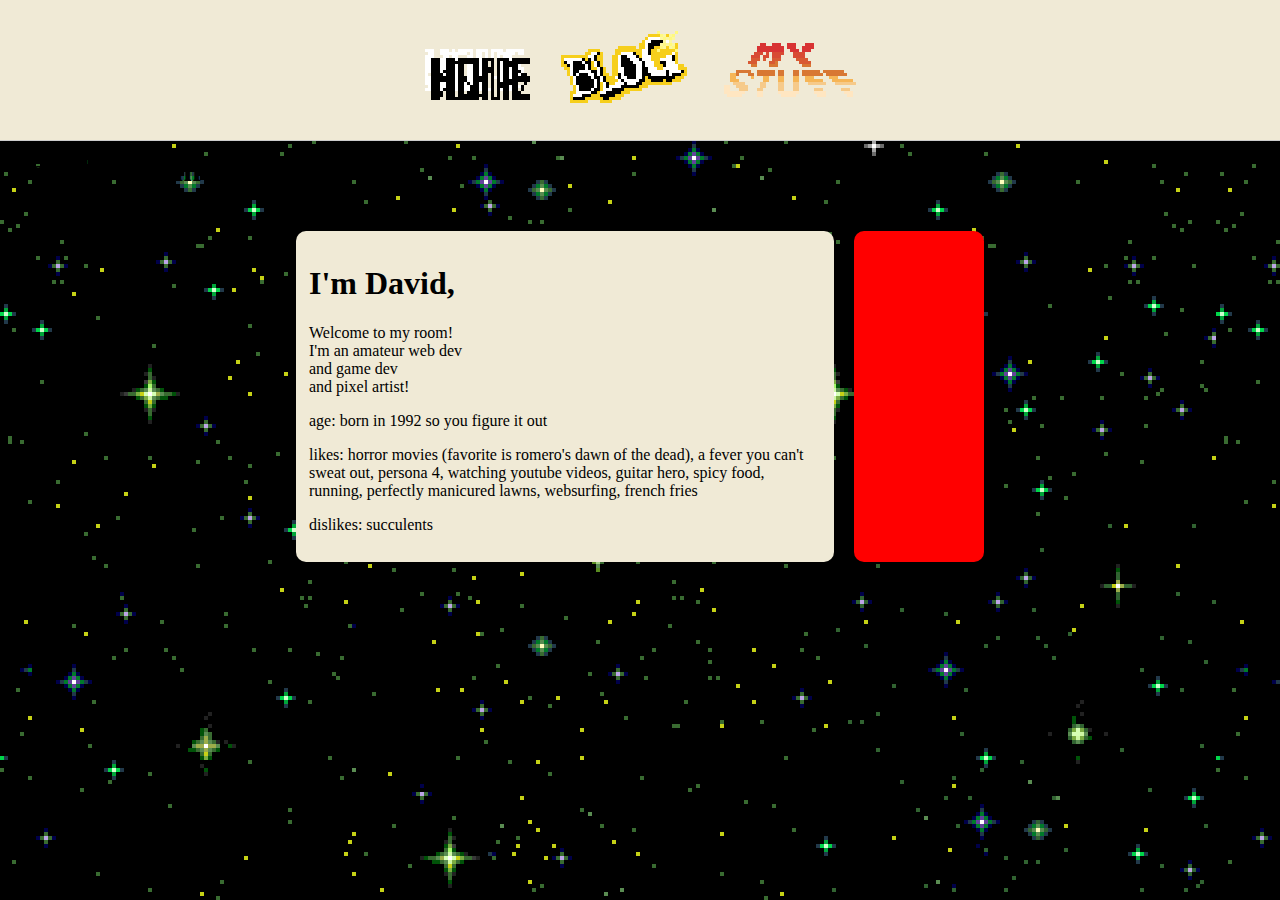
<file: David's Room/index.html>
<!DOCTYPE html>
<html lang="en">
<head>
    <meta charset="UTF-8">
    <meta name="viewport" content="width=device-width, initial-scale=1.0">
    <link rel="stylesheet" href="style.css"></link>
    <title>Document</title>
</head>
<body>
    <header>
        <table>
            <tr>
                <td class="header"><a href=""><img src="imgs/home.png"></a></td>
                <td class="header"><a href="blog.html"><img src="imgs/blog.png"></a></td>
                <td class="header"><a href="My-Stuff.html"><img src="imgs/mystuff.png"></a></td>
            </tr>
        </table>
    </header>
    <h1>David's Room</h1>

    <table>
        <tr>
            <td class="main">
                <h1>I'm David,</h1>
                <div>
                    <p class="about-me">Welcome to my room!</p>
                    <p class="about-me">I'm an amateur web dev</p>
                    <p class="about-me">and game dev</p>
                    <p class="about-me">and pixel artist!</p>
                    <p>age: born in 1992 so you figure it out</p>
                    <p>
                        likes: horror movies (favorite is romero's dawn of the dead), a fever you can't sweat out, persona 4, watching youtube videos, guitar hero, spicy food, running, perfectly manicured lawns, websurfing, french fries
                    </p>
                    <p>
                        dislikes: succulents
                    </p>
                    <div>

                    </div>
                </div>
            </td>
            <td class="sidebar">
                
            </td>
        </tr>
    </table>

  <footer></footer>
</body>
</html>
</file>
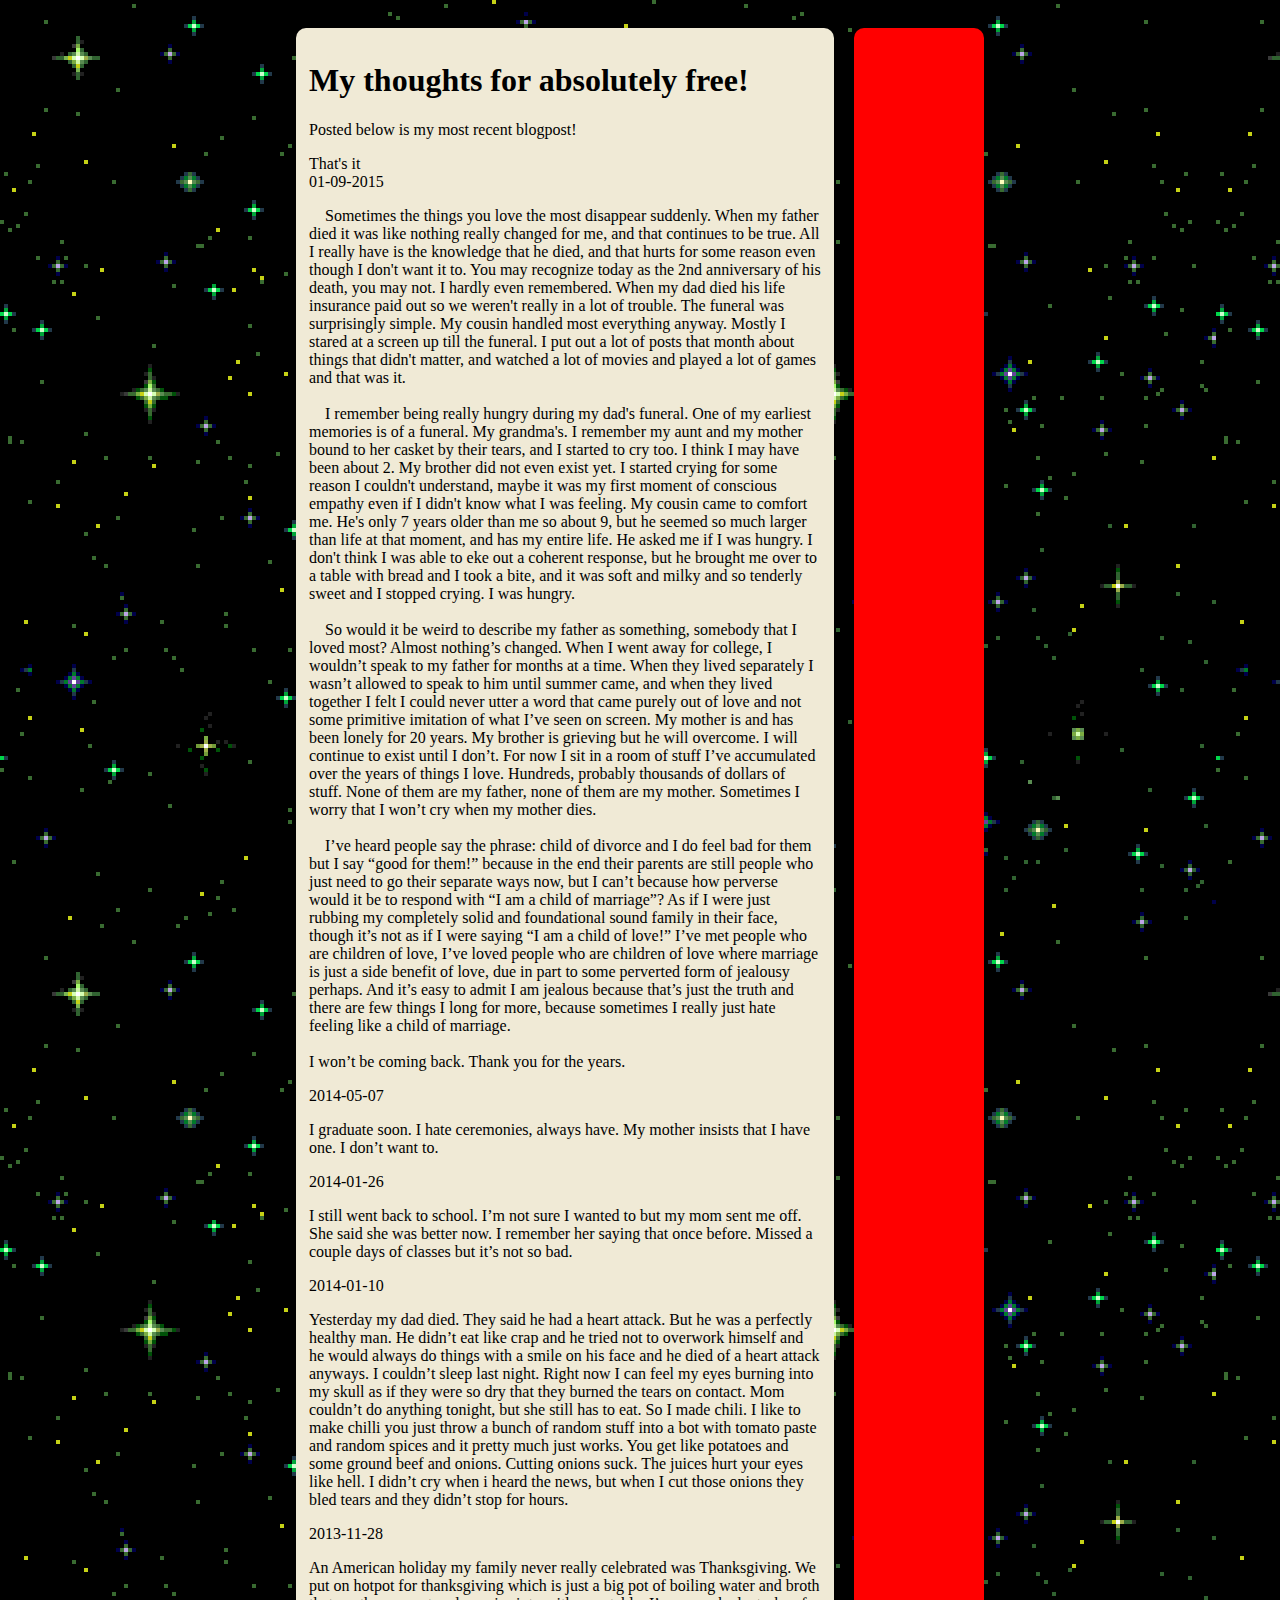
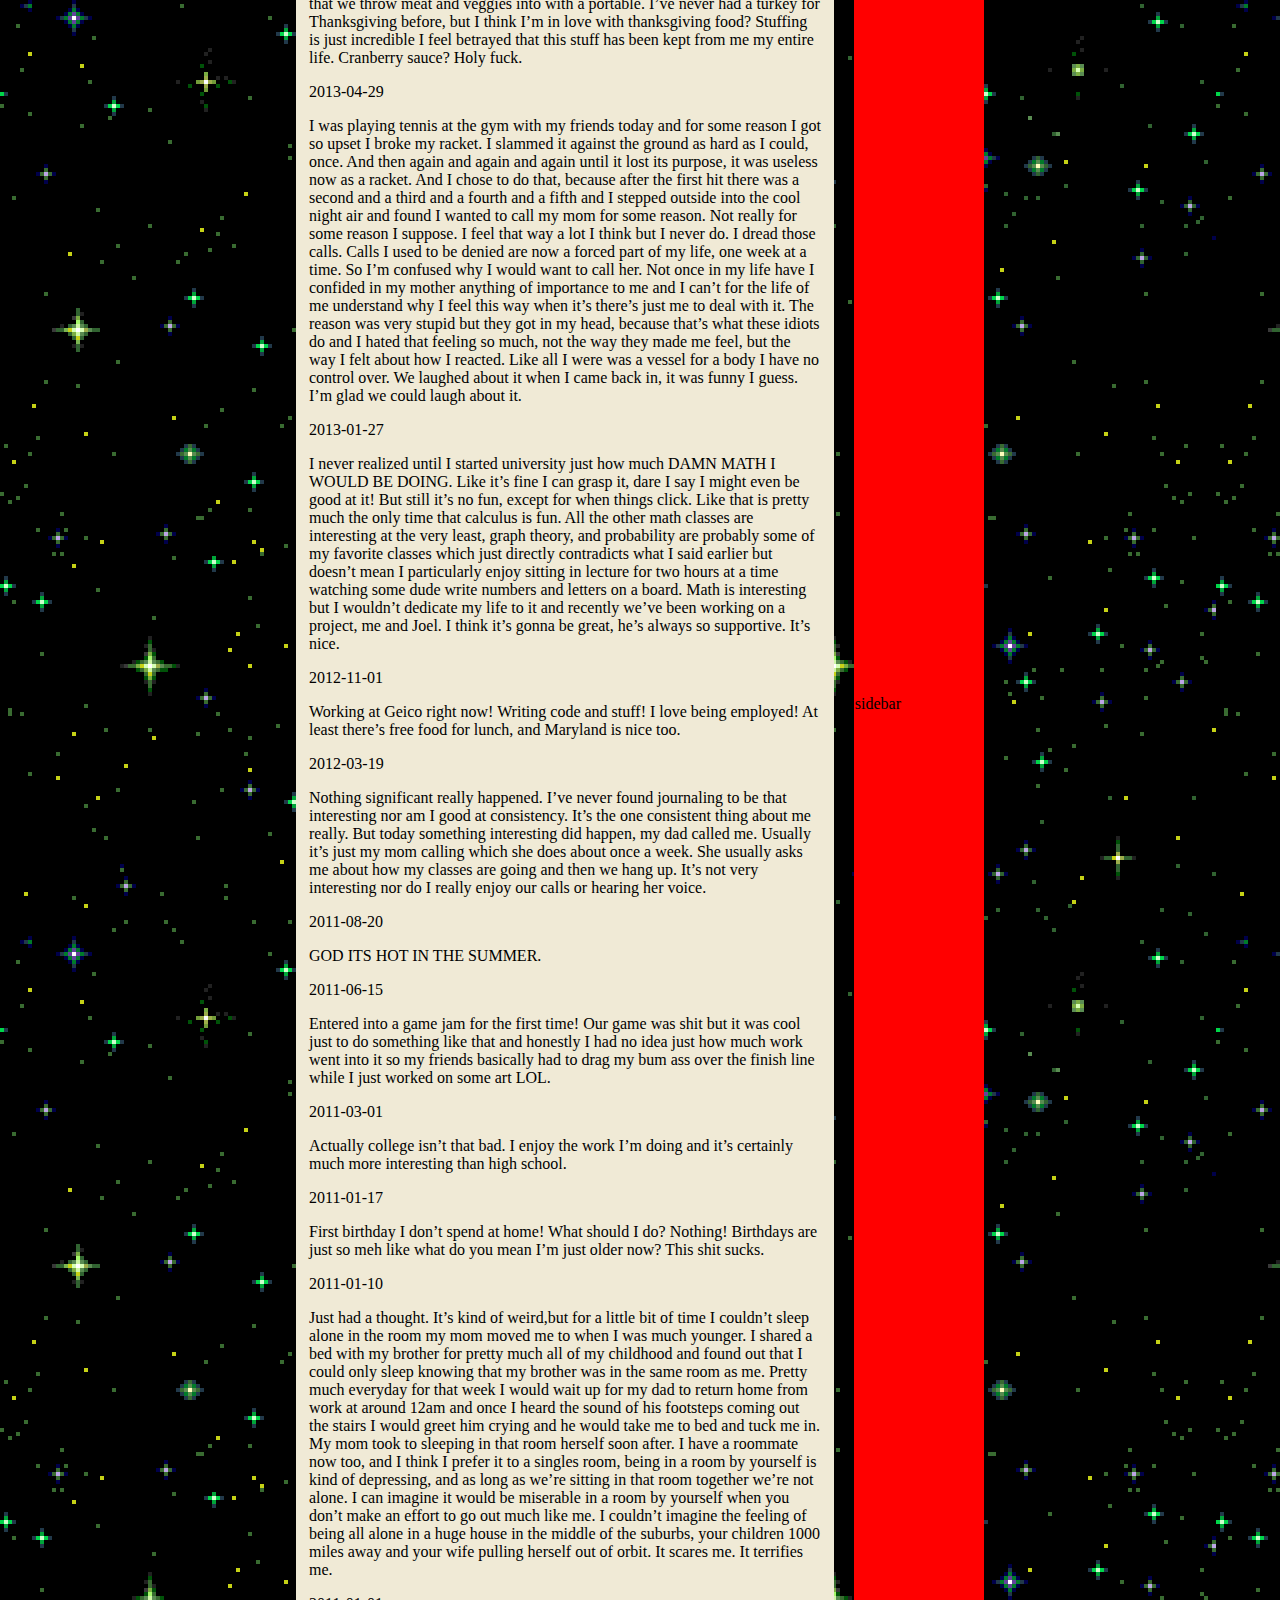
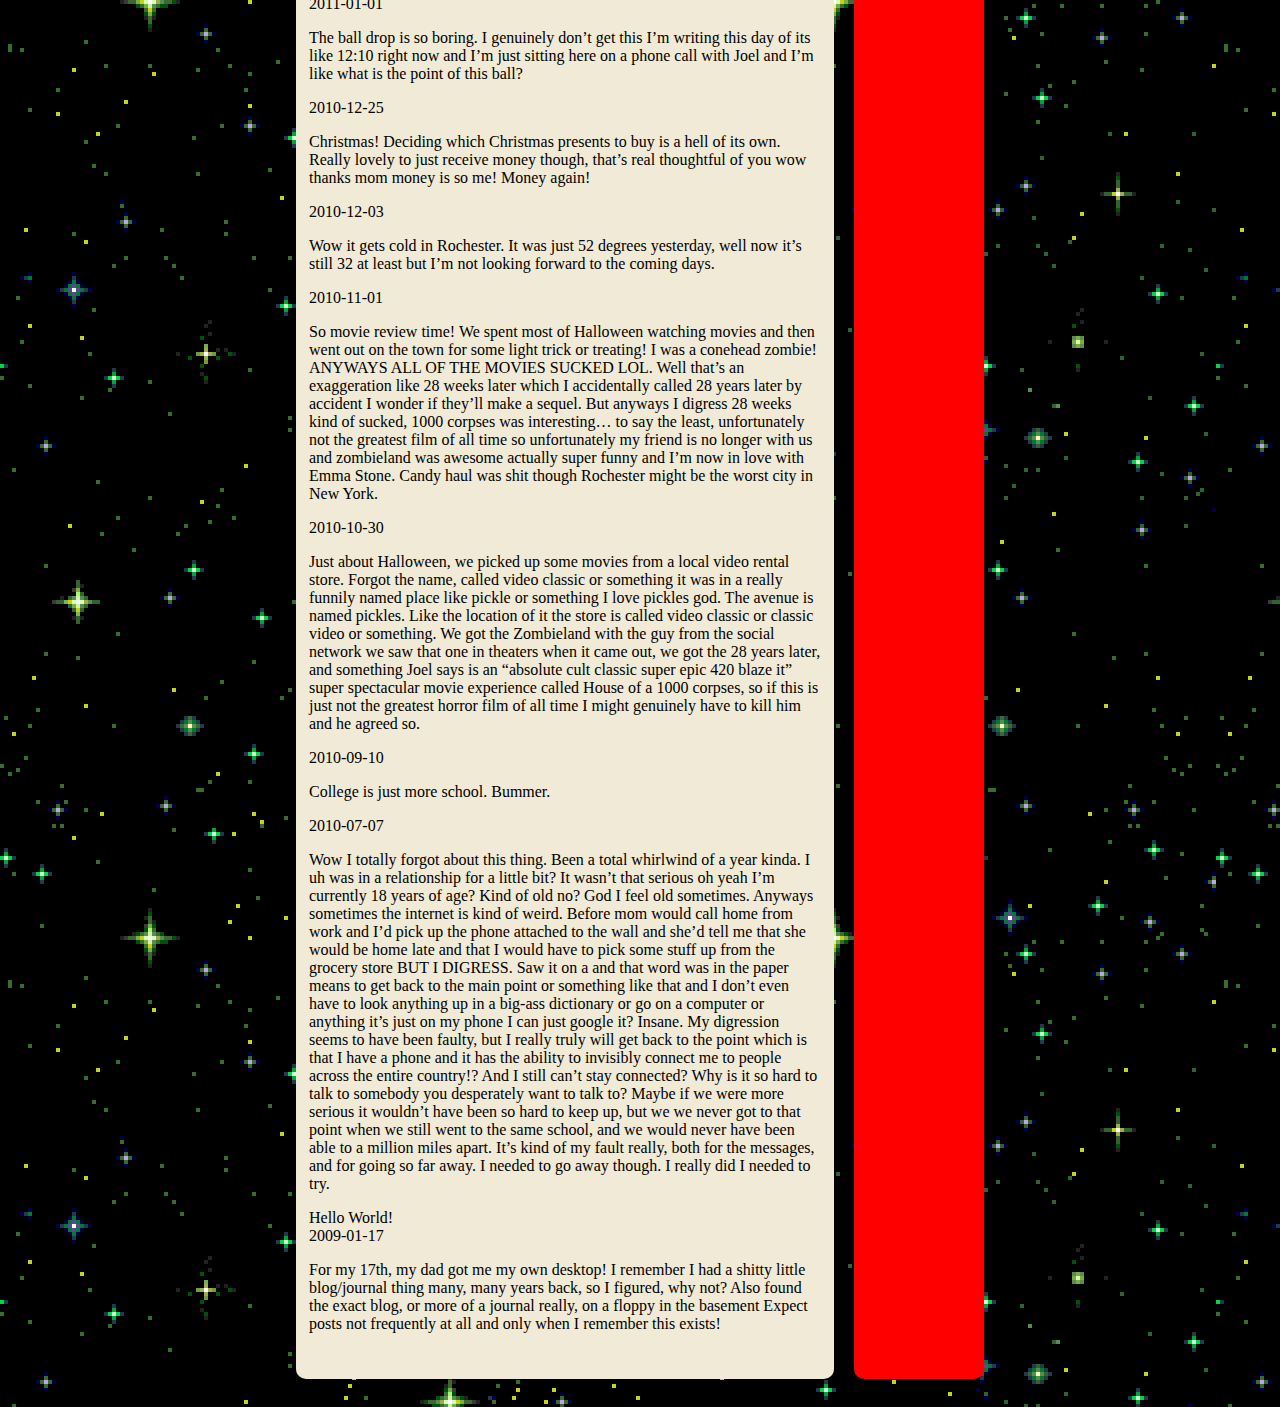
<file: David's Room/blog.html>
<!DOCTYPE html>
<html lang="en">
<head>
    <meta charset="UTF-8">
    <meta name="viewport" content="width=device-width, initial-scale=1.0">
    <script src="main.js"></script>
    <link rel="stylesheet" href="style.css"></link>
    <title>Document</title>
</head>
<body>
    <table>
        <tr>
            <td class="main">
                <h1>My thoughts for absolutely free!</h1>
                <p>Posted below is my most recent blogpost! </p>
                <div id="posts"></div>
            </td>
            <td class="sidebar">
                <p>sidebar</p>
            </td>
        </tr>
    </table>    
</body>
</html>
</file>
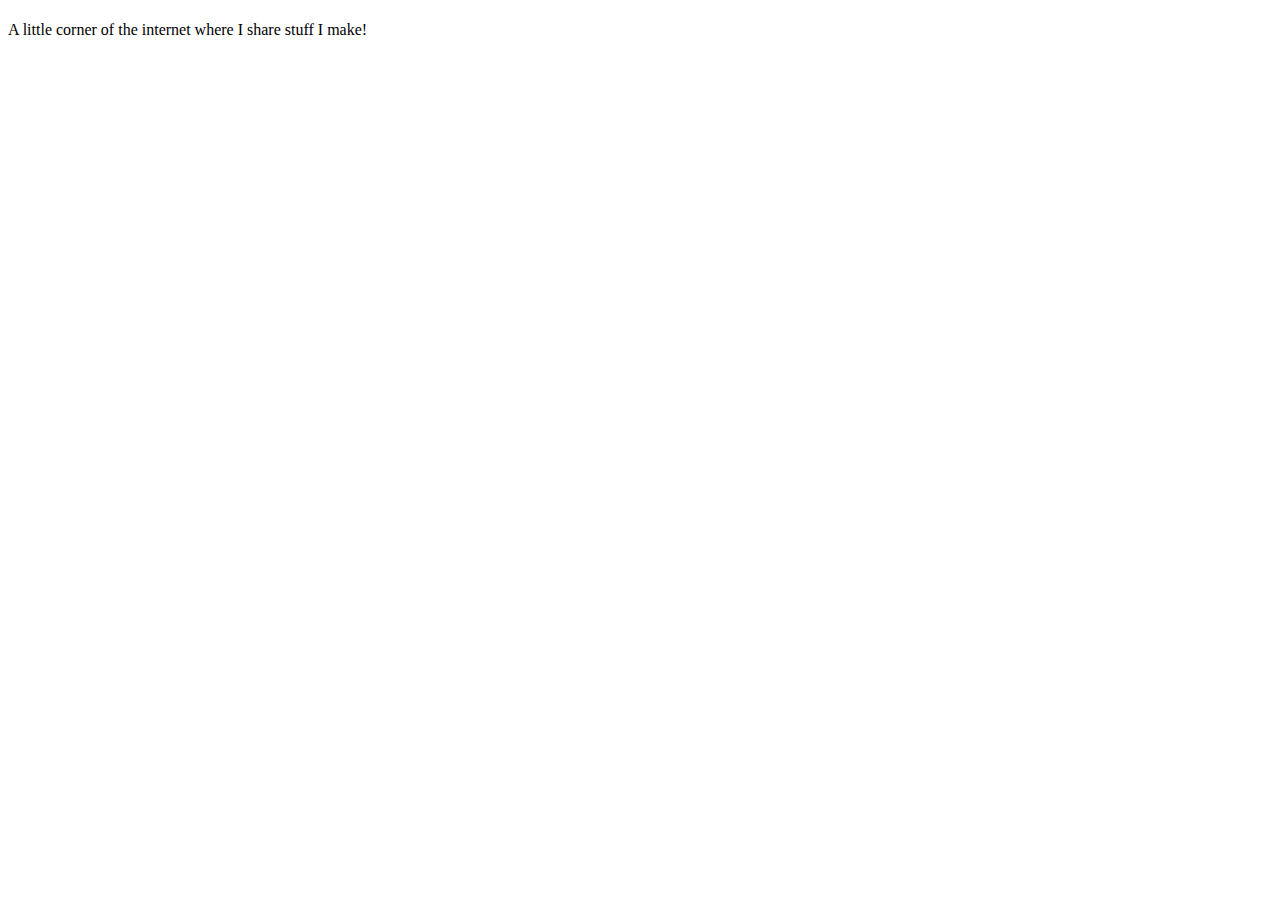
<file: David's Room/Freak-Corner.html>
<!DOCTYPE html>
<html lang="en">
<head>
    <meta charset="UTF-8">
    <meta name="viewport" content="width=device-width, initial-scale=1.0">
    <title>Document</title>
</head>
<body>
    <h1></h1>
    <div>A little corner of the internet where I share stuff I make!</div>
    <h2><a href=""></a></h2>
</body>
</html>
</file>
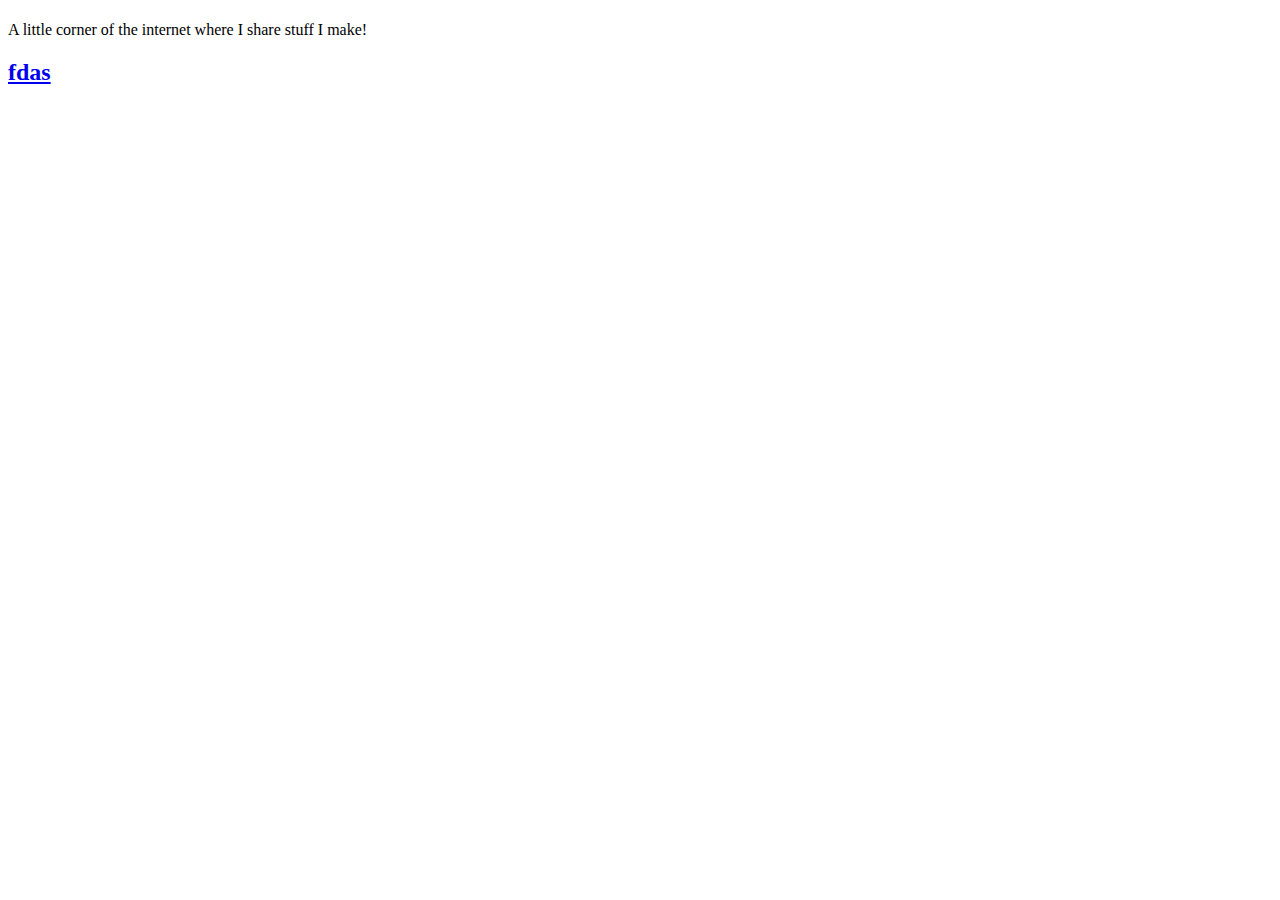
<file: David's Room/My-Stuff.html>
<!DOCTYPE html>
<html lang="en">
<head>
    <meta charset="UTF-8">
    <meta name="viewport" content="width=device-width, initial-scale=1.0">
    <title>Document</title>
</head>
<body>
    <h1></h1>
    <div>A little corner of the internet where I share stuff I make!</div>
    <h2><a href="www.lastdayonthefrontier.com">fdas</a></h2>
</body>
</html>
</file>
<file: David's Room/style.css>
header {
  border-bottom: 1px solid #ccc;
  background-color: #f0ead6;
  margin: -10px;
}

body{
    background-image: url('badges/stars.gif');
}

table{
    margin-left: auto;
    margin-right: auto;
    border-spacing: 20px;
}

td.main{
    padding: 1vw;
}

.sidebar{
    background-color: red;
    width: 10vw;
    border-radius: 10px;
}

.main{
    background-color: #f0ead6 ;
    width: 40vw;
    border-radius: 10px;

}

.about-me{
    margin: 0px;
}
</file>
